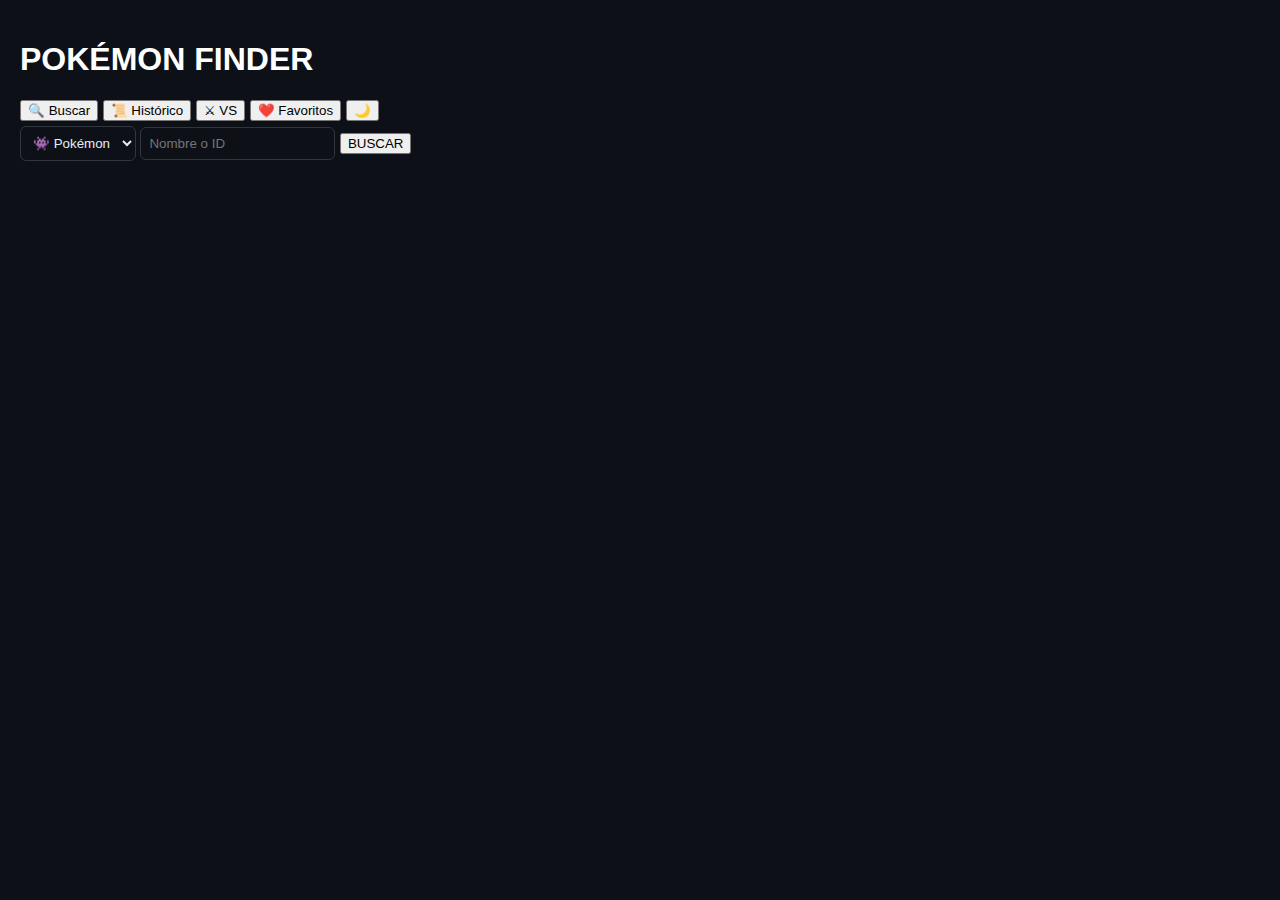
<file: Semestral/index.html>
<!DOCTYPE html>
<html lang="es">
<head>
  <meta charset="UTF-8">
  <title>Pokémon Finder</title>
  <link rel="stylesheet" href="style.css">
</head>
<body>

  <!-- Pokebola de fondo -->
<div class="pokebola-contenedor">
  <div class="pokebola">
    <div class="pokebola-roja"></div>
    <div class="pokebola-linea"></div>

    <div class="pokebola-boton">
      <div class="pokebola-punto"></div>
    </div>
  </div>
</div>



  <header>
    <h1 class="titulo-main">POKÉMON FINDER</h1>

    <div class="menu">
      <button>🔍 Buscar</button>
      <button>📜 Histórico</button>
      <button>⚔ VS</button>
      <button>❤️ Favoritos</button>
      <button id="tema">🌙</button>
    </div>

    <div class="buscador">
      <select id="modo">
        <option value="pokemon">👾 Pokémon</option>
        <option value="habilidad">⚡️ Habilidad</option>
      </select>

      <input id="q" placeholder="Nombre o ID">
      <button id="b">BUSCAR</button>
    </div>
  </header>

  <main id="app"></main>

  <audio id="sonido"></audio>

  <script src="script.js"></script>
</body>
</html>
</file>
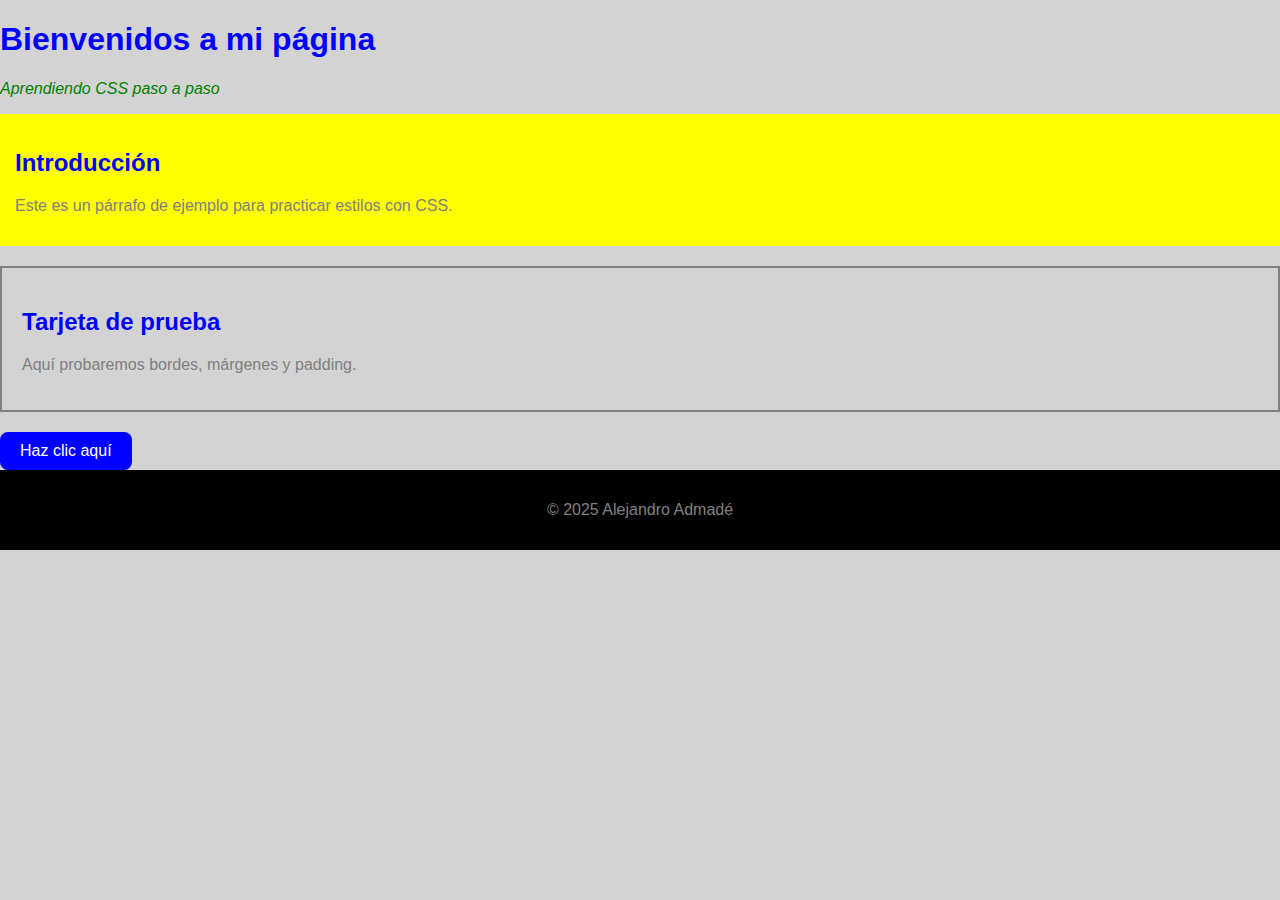
<file: Laboratorios/Lab4/index.html>
<!DOCTYPE html>
<html lang="es">
<head>
  <meta charset="UTF-8">
  <meta name="viewport" content="width=device-width, initial-scale=1.0">
  <title>Mi Primera Página con CSS</title>
  <link rel="stylesheet" href="styles.css">
</head>
<body>
  <header>
    <h1>Bienvenidos a mi página</h1>
    <p class="subtitulo">Aprendiendo CSS paso a paso</p>
  </header>

  <main>
    <section id="intro">
      <h2>Introducción</h2>
      <p>Este es un párrafo de ejemplo para practicar estilos con CSS.</p>
    </section>

    <section class="tarjeta">
      <h2>Tarjeta de prueba</h2>
      <p>Aquí probaremos bordes, márgenes y padding.</p>
    </section>

    <button>Haz clic aquí</button>
  </main>

  <footer>
    <p>&copy; 2025 Alejandro Admadé</p>
  </footer>
</body>
</html>
</file>
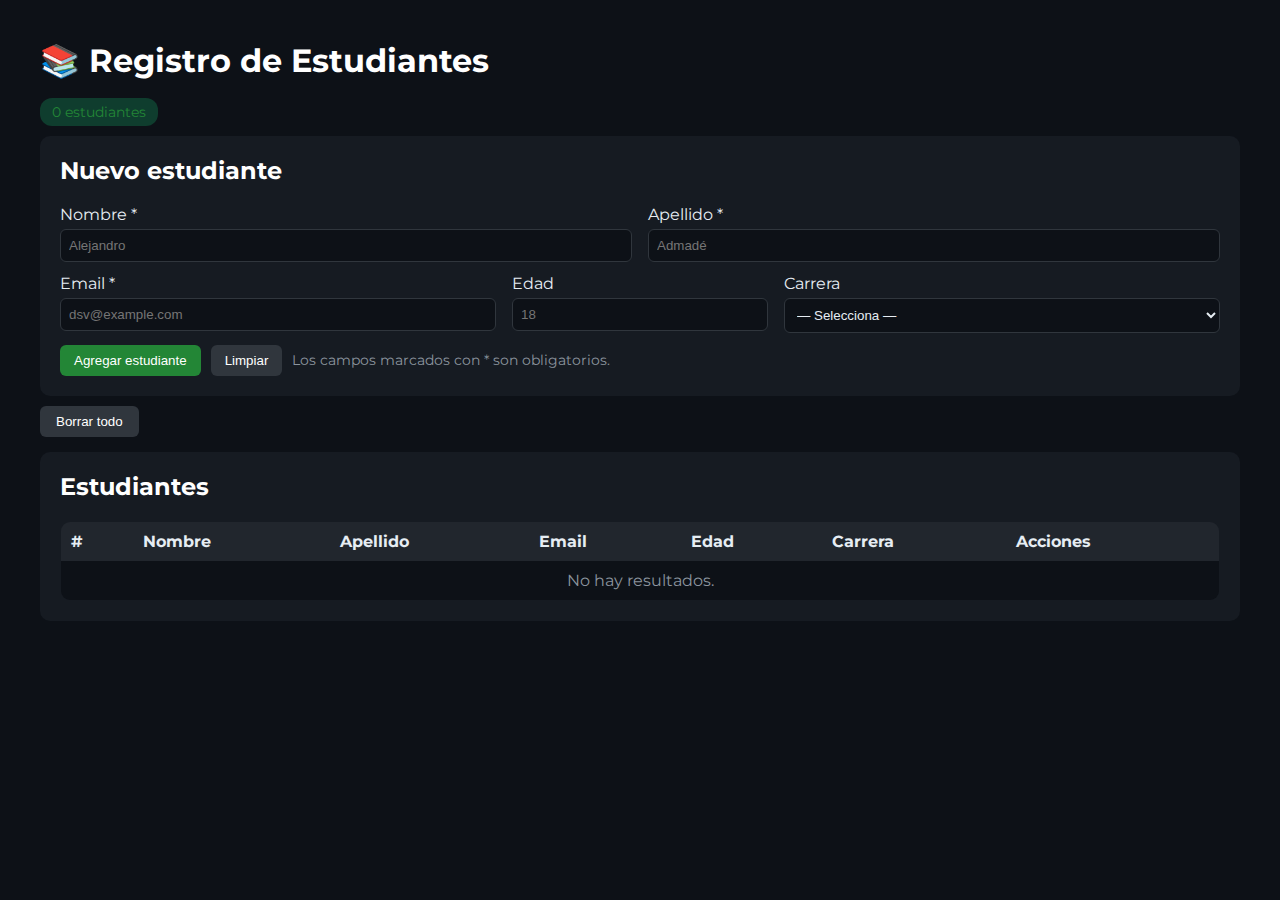
<file: Laboratorios/Lab8/index.html>
<!DOCTYPE html>
<html lang="es">
<head>
  <meta charset="UTF-8" />
  <meta name="viewport" content="width=device-width, initial-scale=1.0" />
  <title>Registro de Estudiantes</title>
  <link href="https://fonts.googleapis.com/css2?family=Montserrat:wght@500;700&display=swap" rel="stylesheet">
  <link rel="stylesheet" href="style.css">
</head>
<body>
  <main class="container">
    <header class="page-header">
      <h1>📚 Registro de Estudiantes</h1>
      <span id="count" class="count">0 estudiantes</span>
    </header>

    <section class="form-section">
      <h2>Nuevo estudiante</h2>
      <form id="studentForm" novalidate>
        <div class="row">
          <div class="field">
            <label for="nombre">Nombre *</label>
            <input type="text" id="nombre" placeholder="Alejandro" required>
          </div>
          <div class="field">
            <label for="apellido">Apellido *</label>
            <input type="text" id="apellido" placeholder="Admadé" required>
          </div>
        </div>

        <div class="row">
          <div class="field">
            <label for="email">Email *</label>
            <input type="email" id="email" placeholder="dsv@example.com" required>
          </div>
          <div class="field small">
            <label for="edad">Edad</label>
            <input type="number" id="edad" placeholder="18" min="18" max="100" required>
          </div>
          <div class="field">
            <label for="carrera">Carrera</label>
            <select id="carrera" required>
              <option value="">— Selecciona —</option>
              <option>Ingeniería de Software</option>
              <option>Desarrollo y Gestión</option>
              <option>Ingeniería Industrial</option>
              <option>Arquitectura</option>
            </select>
          </div>
        </div>

        <div class="actions">
          <button type="submit" class="btn add">Agregar estudiante</button>
          <button type="button" id="limpiar" class="btn clear">Limpiar</button>
          <span class="note">Los campos marcados con * son obligatorios.</span>
        </div>
      </form>
    </section>

    <button id="borrarTodo" class="btn delete-all">Borrar todo</button>

    <section class="table-section">
      <h2>Estudiantes</h2>
      <table id="tablaEstudiantes">
        <thead>
          <tr>
            <th>#</th>
            <th>Nombre</th>
            <th>Apellido</th>
            <th>Email</th>
            <th>Edad</th>
            <th>Carrera</th>
            <th>Acciones</th>
          </tr>
        </thead>
        <tbody>
          <tr><td colspan="7" class="empty">No hay resultados.</td></tr>
        </tbody>
      </table>    
    </section>
  </main>

  <script src="script.js"></script>
</body>
</html>
</file>
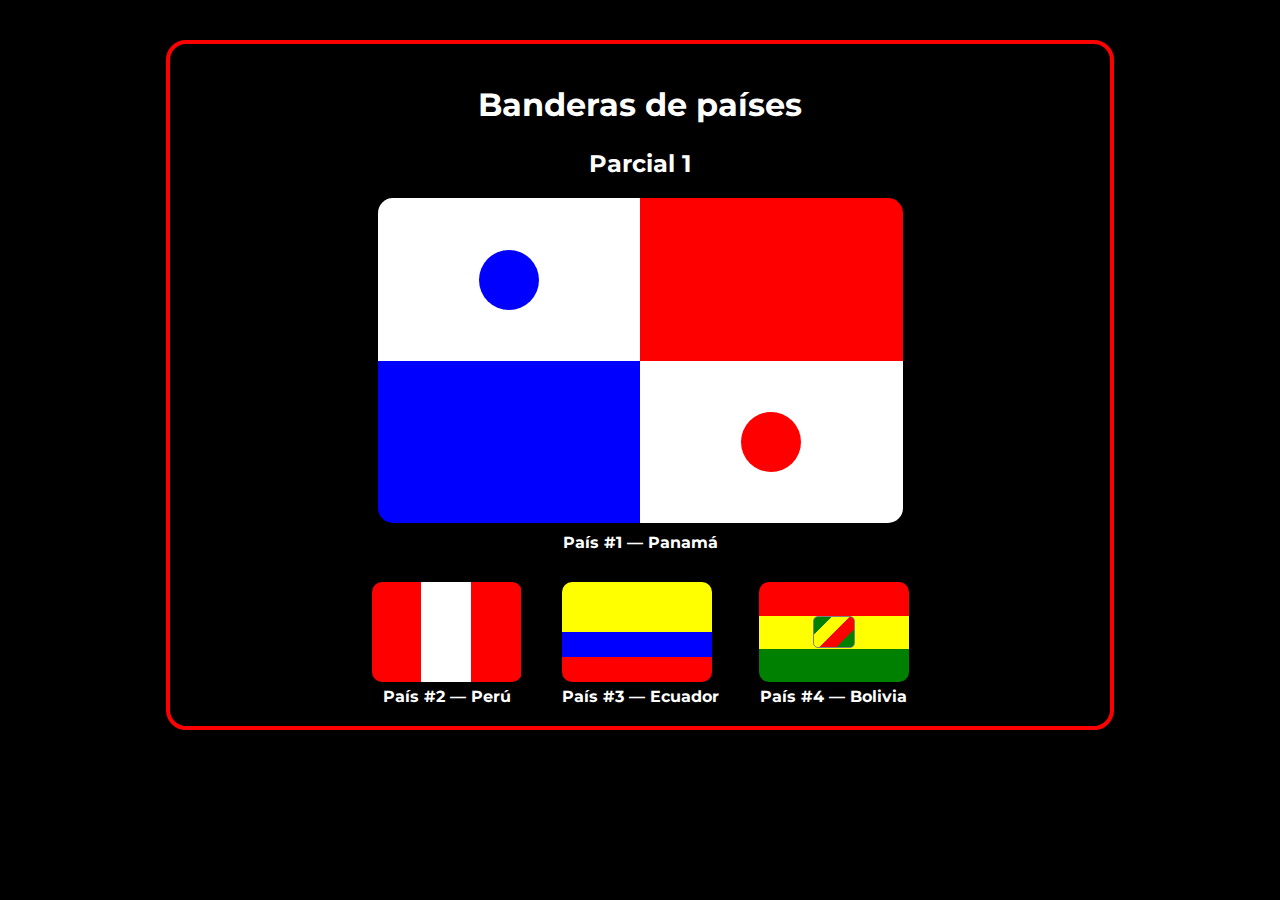
<file: Parciales/Parcial1/Parcial1.html>
<!DOCTYPE html>
<html lang="es">
<head>
<meta charset="UTF-8">
<meta name="viewport" content="width=device-width, initial-scale=1.0">
<title>Banderas de países</title>
<link href="https://fonts.googleapis.com/css2?family=Montserrat:wght@500;700&display=swap" rel="stylesheet">

<style>
  body {
    background-color: black;
    color: red;
    font-family: 'Montserrat', sans-serif;
    text-align: center;
  }

  .contenedor {
    border: 4px solid red;
    border-radius: 20px;
    width: 900px;
    margin: 40px auto;
    padding: 20px;
    color: white;
  }

  h1 {
    margin-bottom: 25px;
  }


  .bandera-panama {
    border: 3px white;
    border-radius: 15px;
    width: 525px;
    height: 325px;
    margin: 0 auto;
    display: grid;
    grid-template-columns: 1fr 1fr;
    grid-template-rows: 1fr 1fr;
    overflow: hidden;
  }

  .panama-tl { background: white; position: relative; }
  .panama-tr { background: red; }
  .panama-bl  { background: blue; }
  .panama-br  { background: white; position: relative; }

  .azul-circulo, 
  .rojo-circulo {
    width: 60px;
    height: 60px;
    border-radius: 50%;
    position: absolute;
    top: 50%;
    left: 50%;
    transform: translate(-50%, -50%);
  }

  .azul-circulo { background: blue; }
  .rojo-circulo { background: red; }

  .nombre-grande {
    margin-top: 10px;
    font-weight: bold;
    color:white;
  }


  .banderas-pequeñas {
    display: flex;
    justify-content: center;
    gap: 40px;
    margin-top: 30px;
    
  }

  .bandera-caja {
    text-align: center;
  }

  .bandera {
    width: 150px;
    height: 100px;
    border-radius: 10px;
    overflow: hidden;
  }


  .peru {
    display: flex;
  }

  .peru-izquierda   { background: red; width: 33.3%; }
  .peru-centro      { background: white;   width: 33.3%; }
  .peru-derecha     { background: red; width: 33.3%; }


  .ecuador {
    display: flex;
    flex-direction: column;
  }

  .ecuador-arriba    { background: yellow; flex: 2; }
  .ecuador-centro    { background: blue; flex: 1; }
  .ecuador-abajo     { background: red; flex: 1; }


  .bolivia {
    display: flex;
    flex-direction: column;
    position: relative;
  }

  .bolivia-arriba     { background: red; flex: 1; }
  .bolivia-centro { background: yellow; flex: 1; }
  .bolivia-abajo    { background: green; flex: 1; }

  .escudo {
    position: absolute;
    top: 50%;
    left: 50%;
    width: 40px;
    height: 30px;
    background: linear-gradient(135deg,green 0 25%,yellow 25% 50%,red 50% 75%,green 75% 100%);
    transform: translate(-50%, -50%);
    border-radius: 5px;
    border: 1px solid gray;
  }

  .nombre {
    margin-top: 5px;
    font-weight: bold;
    color: white;
  }
</style>


</head>

<body>
  <div class="contenedor">
    <h1>Banderas de países</h1>
    <h2>Parcial 1</h2>

    <div class="bandera-panama">
      <div class="panama-tl">
        <div class="azul-circulo"></div>
      </div>
      <div class="panama-tr"></div>
      <div class="panama-bl"></div>
      <div class="panama-br">
        <div class="rojo-circulo"></div>
      </div>
    </div>
    <div class="nombre-grande">País #1 — Panamá</div>

    <div class="banderas-pequeñas">

      <div class="bandera-caja">
        <div class="bandera peru">
          <div class="peru-izquierda"></div>
          <div class="peru-centro"></div>
          <div class="peru-derecha"></div>
        </div>
        <div class="nombre">País #2 — Perú</div>
      </div>

      <div class="bandera-caja">
        <div class="bandera ecuador">
          <div class="ecuador-arriba"></div>
          <div class="ecuador-centro"></div>
          <div class="ecuador-abajo"></div>
        </div>
        <div class="nombre">País #3 — Ecuador</div>
      </div>

      <div class="bandera-caja">
        <div class="bandera bolivia">
          <div class="bolivia-arriba"></div>
          <div class="bolivia-centro"></div>
          <div class="bolivia-abajo"></div>
          <div class="escudo"></div>
        </div>
        <div class="nombre">País #4 — Bolivia</div>
      </div>

    </div>
  </div>
</body>
</html>
</file>
<file: Semestral/style.css>
body {
  background-color: #0d1117;
  color: #e6edf3;
  font-family: "Montserrat", sans-serif;
  margin: 0;
  padding: 20px;
}

.container {
  max-width: 1200px;
  margin: 0 auto;
}

h1 {
  display: flex;
  align-items: center;
  justify-content: space-between;
  color: #fff;
}

.count {
  background-color: #0f3d2e;
  color: #238636; 
  padding: 5px 12px;
  border-radius: 12px;
  font-size: 0.9rem;
  align-self: right;
}

.form-section,
.table-section {
  background-color: #161b22;
  padding: 20px;
  border-radius: 10px;
  margin-top: 15px;
}

h2 {
  margin-top: 0;
  color: #fff;
}

.row {
  display: flex;
  flex-wrap: wrap;
  gap: 16px;
  margin-bottom: 12px;
}

.field {
  flex: 1 1 300px;
  display: flex;
  flex-direction: column;
}

.field.small {
  flex: 1 1 120px;
}

input,
select {
  background-color: #0d1117;
  color: #e6edf3;
  border: 1px solid #30363d;
  border-radius: 6px;
  padding: 8px;
  margin-top: 5px;
}

input:focus,
select:focus {
  outline: none;
  border-color: #58a6ff;
}

.actions {
  display: flex;
  align-items: center;
  gap: 10px;
  margin-top: 10px;
}

.add {
  background-color: #238636; 
  color: white;
  border: none;
  padding: 8px 14px;
  border-radius: 6px;
  cursor: pointer;
}

.clear {
  background-color: #30363d;
  color: white;
  border: none;
  padding: 8px 14px;
  border-radius: 6px;
  cursor: pointer;
}

.delete-all {
  background-color: #30363d;
  border: none;
  color: #fff;
  padding: 8px 16px;
  border-radius: 6px;
  margin-top: 10px;
  cursor: pointer;
}

.note {
  color: #8b949e;
  font-size: 0.85rem;
}

table {
  width: 100%;
  border-collapse: collapse;
  margin-top: 10px;
  border: 1px solid #30363d;
  border-radius: 10px; 
  overflow: hidden; 
}

th,
td {
  padding: 10px;
  text-align: left;
}

thead {
  background-color: #21262d;
}

tbody tr:nth-child(even) {
  background-color: #161b22;
}

tbody tr:nth-child(odd) {
  background-color: #0d1117;
}

button.delete {
  background-color: #30363d;
  color: #fff;
  border: none;
  padding: 6px 12px;
  border-radius: 6px;
  cursor: pointer;
}

button.delete:hover {
  background-color: #238636;
  color: #fff;
  transition: 0.2s;
}

.empty {
  text-align: center;
  color: #8b949e;
}

.advice {
  color: #8b949e;
  font-size: 0.85rem;
}
</file>
<file: Laboratorios/Lab4/styles.css>
body {
  background-color: lightgray;
  font-family: Arial, sans-serif;
  margin: 0;
  padding: 0;
}

h1, h2 {
  color: blue;
}

p {
  color: gray;
  font-size: 16px;
}

.subtitulo {
  font-style: italic;
  color: green;
}

#intro {
  background-color: yellow;
  padding: 15px;
}

.tarjeta {
  border: 2px solid gray;
  padding: 20px;
  margin: 20px 0;
  /* background: white; */
  /* border-radius: 10px; */
}

button {
  background-color: blue;
  color: white;
  padding: 10px 20px;
  border: none;
  border-radius: 8px;
  cursor: pointer;
  font-size: 16px;
}

button:hover {
  background-color: darkblue;
}

footer {
  text-align: center;
  background-color: black;
  color: white;
  padding: 15px;
}
</file>
<file: Laboratorios/Lab8/style.css>
body {
  background-color: #0d1117;
  color: #e6edf3;
  font-family: "Montserrat", sans-serif;
  margin: 0;
  padding: 20px;
}

.container {
  max-width: 1200px;
  margin: 0 auto;
}

h1 {
  display: flex;
  align-items: center;
  justify-content: space-between;
  color: #fff;
}

.count {
  background-color: #0f3d2e;
  color: #238636; 
  padding: 5px 12px;
  border-radius: 12px;
  font-size: 0.9rem;
  align-self: right;
}

.form-section,
.table-section {
  background-color: #161b22;
  padding: 20px;
  border-radius: 10px;
  margin-top: 15px;
}

h2 {
  margin-top: 0;
  color: #fff;
}

.row {
  display: flex;
  flex-wrap: wrap;
  gap: 16px;
  margin-bottom: 12px;
}

.field {
  flex: 1 1 300px;
  display: flex;
  flex-direction: column;
}

.field.small {
  flex: 1 1 120px;
}

input,
select {
  background-color: #0d1117;
  color: #e6edf3;
  border: 1px solid #30363d;
  border-radius: 6px;
  padding: 8px;
  margin-top: 5px;
}

input:focus,
select:focus {
  outline: none;
  border-color: #58a6ff;
}

.actions {
  display: flex;
  align-items: center;
  gap: 10px;
  margin-top: 10px;
}

.add {
  background-color: #238636; 
  color: white;
  border: none;
  padding: 8px 14px;
  border-radius: 6px;
  cursor: pointer;
}

.clear {
  background-color: #30363d;
  color: white;
  border: none;
  padding: 8px 14px;
  border-radius: 6px;
  cursor: pointer;
}

.delete-all {
  background-color: #30363d;
  border: none;
  color: #fff;
  padding: 8px 16px;
  border-radius: 6px;
  margin-top: 10px;
  cursor: pointer;
}

.note {
  color: #8b949e;
  font-size: 0.85rem;
}

table {
  width: 100%;
  border-collapse: collapse;
  margin-top: 10px;
  border: 1px solid #30363d;
  border-radius: 10px; 
  overflow: hidden; 
}

th,
td {
  padding: 10px;
  text-align: left;
}

thead {
  background-color: #21262d;
}

tbody tr:nth-child(even) {
  background-color: #161b22;
}

tbody tr:nth-child(odd) {
  background-color: #0d1117;
}

button.delete {
  background-color: #30363d;
  color: #fff;
  border: none;
  padding: 6px 12px;
  border-radius: 6px;
  cursor: pointer;
}

button.delete:hover {
  background-color: #238636;
  color: #fff;
  transition: 0.2s;
}

.empty {
  text-align: center;
  color: #8b949e;
}

.advice {
  color: #8b949e;
  font-size: 0.85rem;
}
</file>
